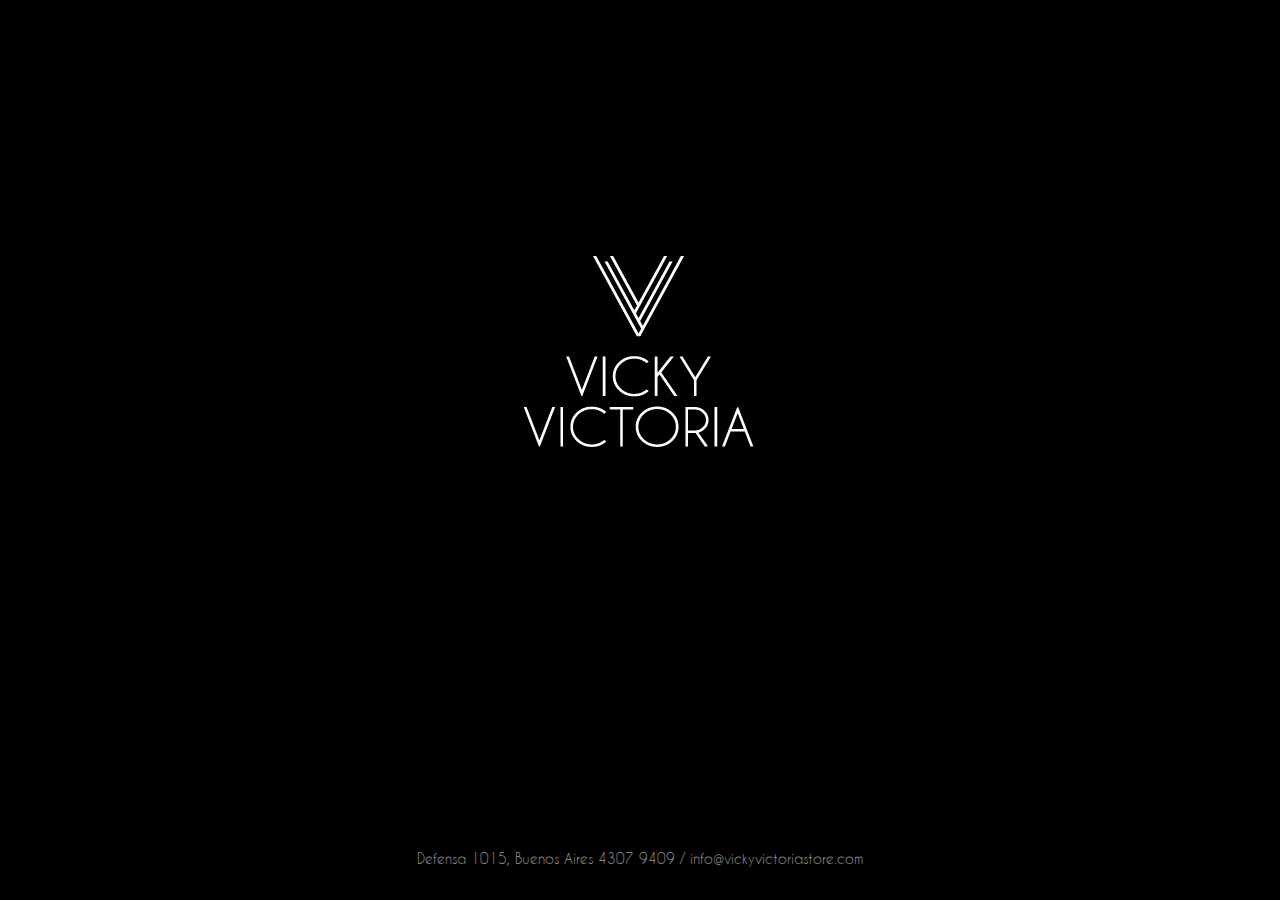
<file: index.html>
<!DOCTYPE HTML>
<html>
<head>
<meta http-equiv="Content-Type" content="text/html; charset=utf-8">
<meta name="viewport" content="width=device-width, initial-scale=1.0" />

<link rel="stylesheet" type="text/css" href="style/style1.css" />
<link rel="stylesheet" href="style/mobile.css" type="text/css"
	media="only screen and (max-width : 568px)" />
<link rel="stylesheet" href="style/mobile.css" type="text/css"
	media="only screen and (max-width : 792px) and (orientation : portrait)" />
<link rel="stylesheet" href="style/mobile-bigger.css" type="text/css"
	media="only screen and (max-width : 568px) and (min-height : 640px)" />
<title>VICKY VICTORIA STORE</title>

</head>

<body>

	<div id="content">
		<div id="contentIndex">
			<a href="home.html"><img src="image/LOGO.jpg" width="236"
				height="195" border="0"></a>
		</div>
		<div id="pie">
			Defensa 1015, Buenos Aires 4307 9409 / <a
				href="mailto:info@vickyvictoriastore.com">info@vickyvictoriastore.com</a>
		</div>
	</div>

</body>
</html>
</file>
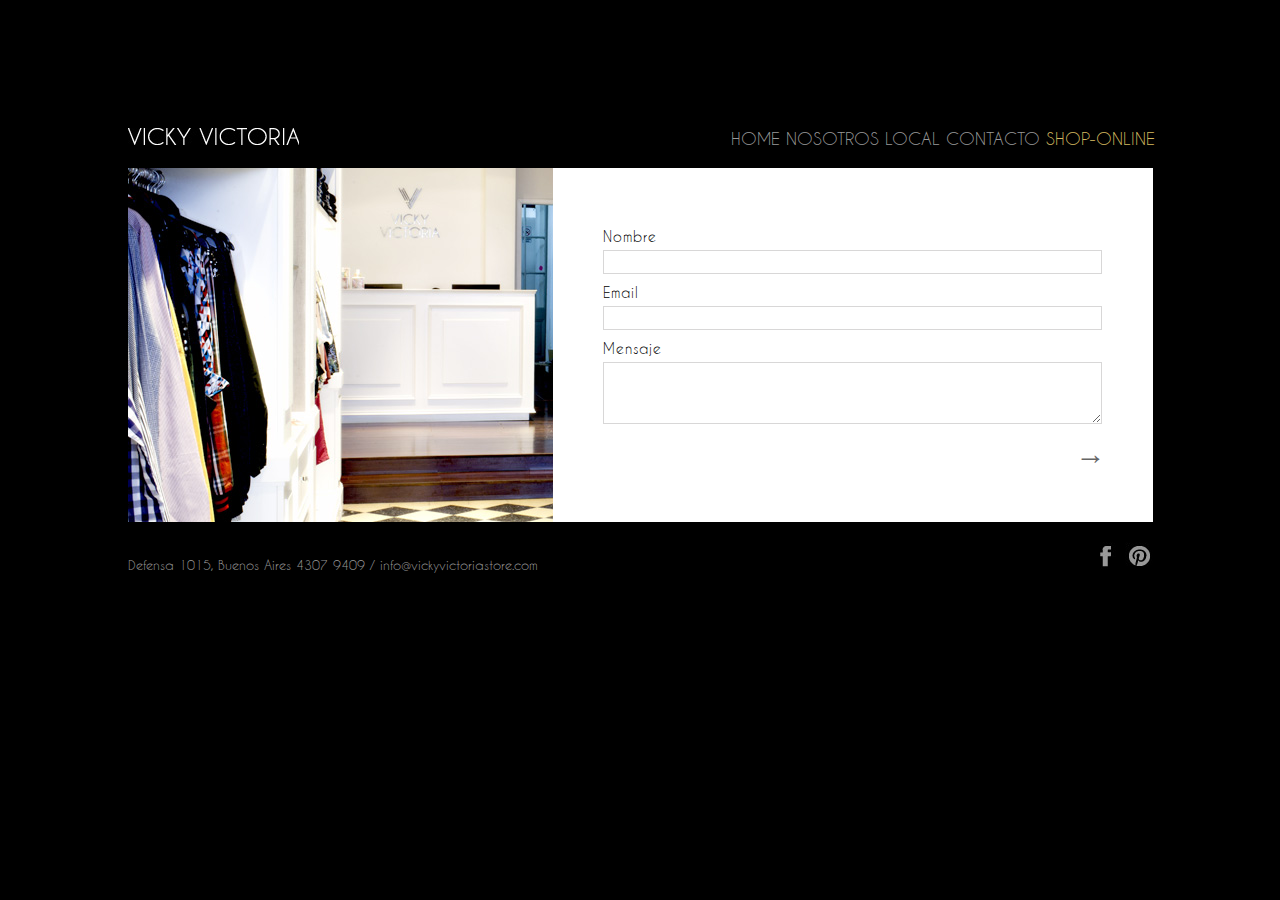
<file: contacto.html>
<!DOCTYPE HTML>
<html>
<head>
<meta http-equiv="Content-Type" content="text/html; charset=utf-8">
<meta name="viewport" content="width=device-width, initial-scale=1.0" />

<link rel="stylesheet" type="text/css" href="style/style1.css" />
<link rel="stylesheet" href="style/mobile.css" type="text/css"
	media="only screen and (max-width : 568px)" />
<link rel="stylesheet" href="style/mobile.css" type="text/css"
	media="only screen and (max-width : 792px) and (orientation : portrait)" />
<link rel="stylesheet" href="style/mobile-bigger.css" type="text/css"
	media="only screen and (max-width : 568px) and (min-height : 640px)" />
<title>VICKY VICTORIA STORE</title>

<script src="js/general.js"></script>
</head>

<body class="notHome"
	onLoad="MM_preloadImages('image/fbOn.jpg','image/pinterestOn.jpg')">

	<div id="content">
		<div id="cabecera">
			<img src="image/logoInterno.jpg" width="171" height="17">
		</div>
		
		<div class="mobile">
			<div id="titulo-mobile">
				<div class="titulo">CONTACTO</div>
				<div class="close">
					<a href="home.html">X</a>
				</div>
			</div>
		</div>
		
		<div id="menu">
			<ul>
				<li><a href="home.html">HOME</a></li>
				<li><a href="nosotros.html">NOSOTROS</a></li>
				<li><a href="galeria.html">LOCAL</a></li>
				<li>CONTACTO</li>
				<li id="shop"><a href="#">SHOP-ONLINE</a></li>
			</ul>
		</div>


		<div id="contenido">
			<img src="image/imgNosotros.jpg" width="1025" height="354">
			<div id="textoInterno">
				<div class="textoNosotros">
					<form action="contacto.php" method="post">
						<label for="nombre">Nombre</label> <input id="nombre" type="text"
							name="nombre" placeholder="" required="" /> <label for="email">Email</label>
						<input id="email" type="email" name="email" placeholder=""
							required="" /> <label for="mensaje">Mensaje</label>
						<textarea id="mensaje" name="mensaje" placeholder="" required=""></textarea>
						
						<div class="mobile">
							<div class="links-contacto">
								<a href="#">
									<img src="image/fb-white.jpg" name="FACEBOOK" width="28" height="28" border="0">
								</a>
								<a href="#">
									<img src="image/pinterest-white.jpg" name="PINTEREST" width="28" height="28" border="0">
								</a>
							</div>
						</div>
						
						<input id="submit" type="submit" value="→" name="Submit">
					</form>
				</div>
			</div>
		</div>


		<div id="redesSociales">
			<ul>
				<li><a href="#" onMouseOut="MM_swapImgRestore()"
					onMouseOver="MM_swapImage('FACEBOOK','','image/fbOn.jpg',1)"><img
						src="image/fb.jpg" name="FACEBOOK" width="28" height="28"
						border="0"></a></li>
				<li><a href="#" onMouseOut="MM_swapImgRestore()"
					onMouseOver="MM_swapImage('PINTEREST','','image/pinterestOn.jpg',1)"><img
						src="image/pinterest.jpg" name="PINTEREST" width="28" height="28"
						border="0"></a></li>
			</ul>
		</div>

		<div id="pieInterna">
			Defensa 1015, Buenos Aires 4307 9409 / <a
				href="mailto:info@vickyvictoriastore.com">info@vickyvictoriastore.com</a>
		</div>
	</div>

</body>
</html>
</file>
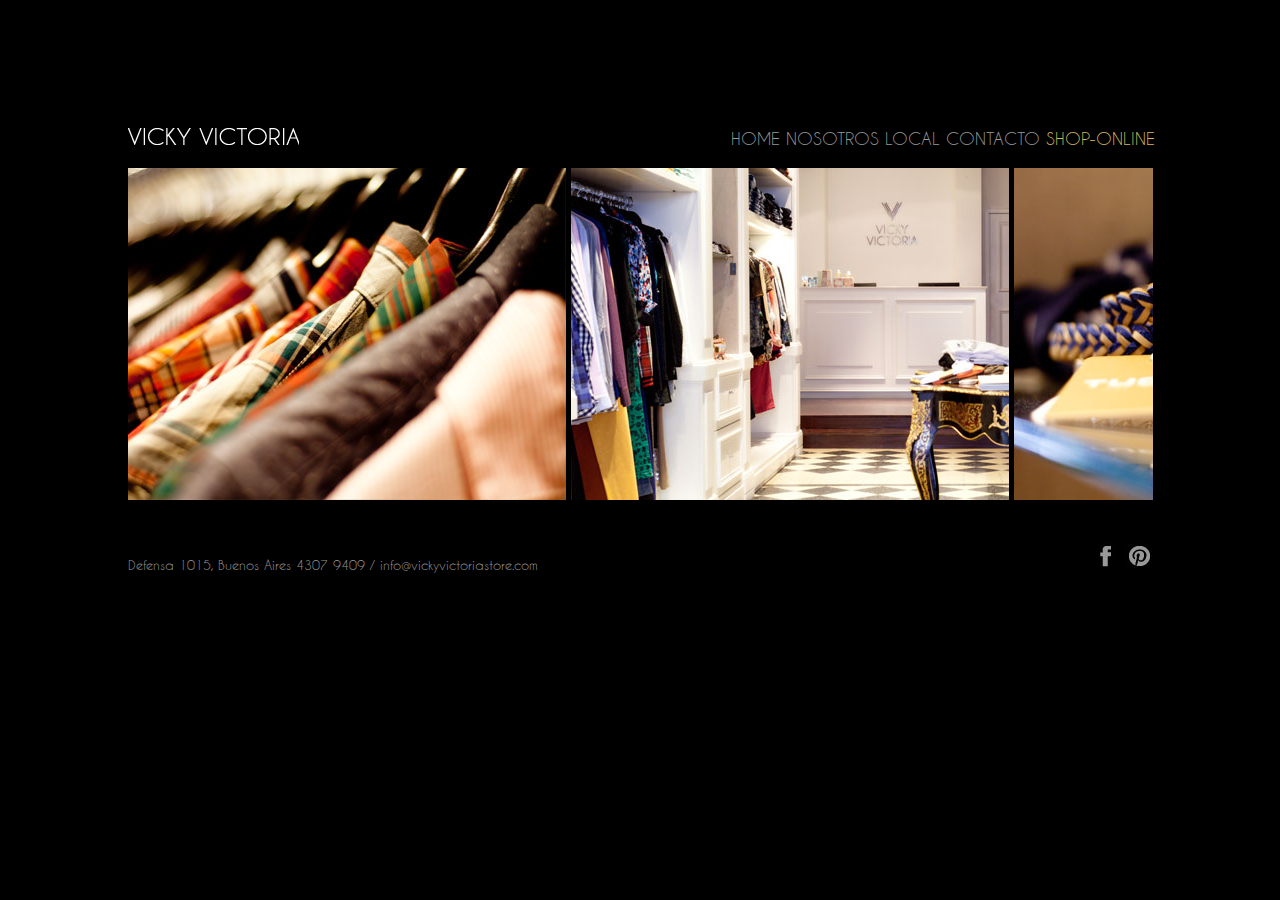
<file: galeria.html>
<!DOCTYPE HTML>
<html>
<head>
<meta http-equiv="Content-Type" content="text/html; charset=utf-8">
<meta name="viewport" content="width=device-width, initial-scale=1.0" />

<link rel="stylesheet" type="text/css" href="style/style1.css" />
<link rel="stylesheet" href="style/mobile.css" type="text/css"
	media="only screen and (max-width : 568px)" />
<link rel="stylesheet" href="style/mobile.css" type="text/css"
	media="only screen and (max-width : 792px) and (orientation : portrait)" />
<link rel="stylesheet" href="style/mobile-bigger.css" type="text/css"
	media="only screen and (max-width : 568px) and (min-height : 640px)" />
<title>VICKY VICTORIA STORE</title>
<style type="text/css">
<!--
body {
	scrollbar-face-color: #6685CA;
	scrollbar-highlight-color: #6685CA;
	scrollbar-shadow-color: #6685CA;
	scrollbar-3dlight-color: #FFFFFF;
	scrollbar-arrow-color: #FFFFFF;
	scrollbar-track-color: #E5E5E5;
	scrollbar-drakshadow-color: #000000;
}
-->
</style>

<script src="js/general.js"></script>
</head>

<body class="notHome tituloFijo"
	onLoad="MM_preloadImages('image/fbOn.jpg','image/pinterestOn.jpg')">

	<div id="content">
		<div id="cabecera">
			<img src="image/logoInterno.jpg" width="171" height="17">
		</div>
		
		<div class="mobile">
			<div id="titulo-mobile">
				<div class="titulo">LOCAL</div>
				<div class="close">
					<a href="home.html">X</a>
				</div>
			</div>
		</div>

		<div id="menu">
			<ul>
				<li><a href="home.html">HOME</a></li>
				<li><a href="nosotros.html">NOSOTROS</a></li>
				<li>LOCAL</li>
				<li><a href="contacto.html">CONTACTO</a></li>
				<li id="shop"><a href="#">SHOP-ONLINE</a></li>
			</ul>
		</div>

		<div id="contenido">
			<div class="scroll">
				<div class="galeria">

					<img src="image/05.jpg" alt="" width="438" height="332" /> <img
						src="image/002.jpg" alt="" width="438" height="332" /> <img
						src="image/08.jpg" alt="" width="438" height="332" /> <img
						src="image/03.jpg" alt="" width="438" height="332" /> <img
						src="image/04.jpg" alt="" width="438" height="332" /> <img
						src="image/06.jpg" alt="" width="438" height="332" /> <img
						src="image/07.jpg" alt="" width="438" height="332" /> <img
						src="image/001.jpg" alt="" width="438" height="332" /> <img
						src="image/09.jpg" alt="" width="438" height="332" /> <img
						src="image/10.jpg" alt="" width="438" height="332" /> <img
						src="image/11.jpg" alt="" width="438" height="332" /> <img
						src="image/12.jpg" alt="" width="438" height="332" /> <img
						src="image/13.jpg" alt="" width="438" height="332" /> <img
						src="image/14.jpg" alt="" width="438" height="332" />
				</div>
			</div>

		</div>


		<div id="redesSociales">
			<ul>
				<li><a href="#" onMouseOut="MM_swapImgRestore()"
					onMouseOver="MM_swapImage('FACEBOOK','','image/fbOn.jpg',1)"><img
						src="image/fb.jpg" name="FACEBOOK" width="28" height="28"
						border="0"></a></li>
				<li><a href="#" onMouseOut="MM_swapImgRestore()"
					onMouseOver="MM_swapImage('PINTEREST','','image/pinterestOn.jpg',1)"><img
						src="image/pinterest.jpg" name="PINTEREST" width="28" height="28"
						border="0"></a></li>
			</ul>
		</div>

		<div id="pieInterna">
			Defensa 1015, Buenos Aires 4307 9409 / <a
				href="mailto:info@vickyvictoriastore.com">info@vickyvictoriastore.com</a>
		</div>
	</div>
</body>
</html>
</file>
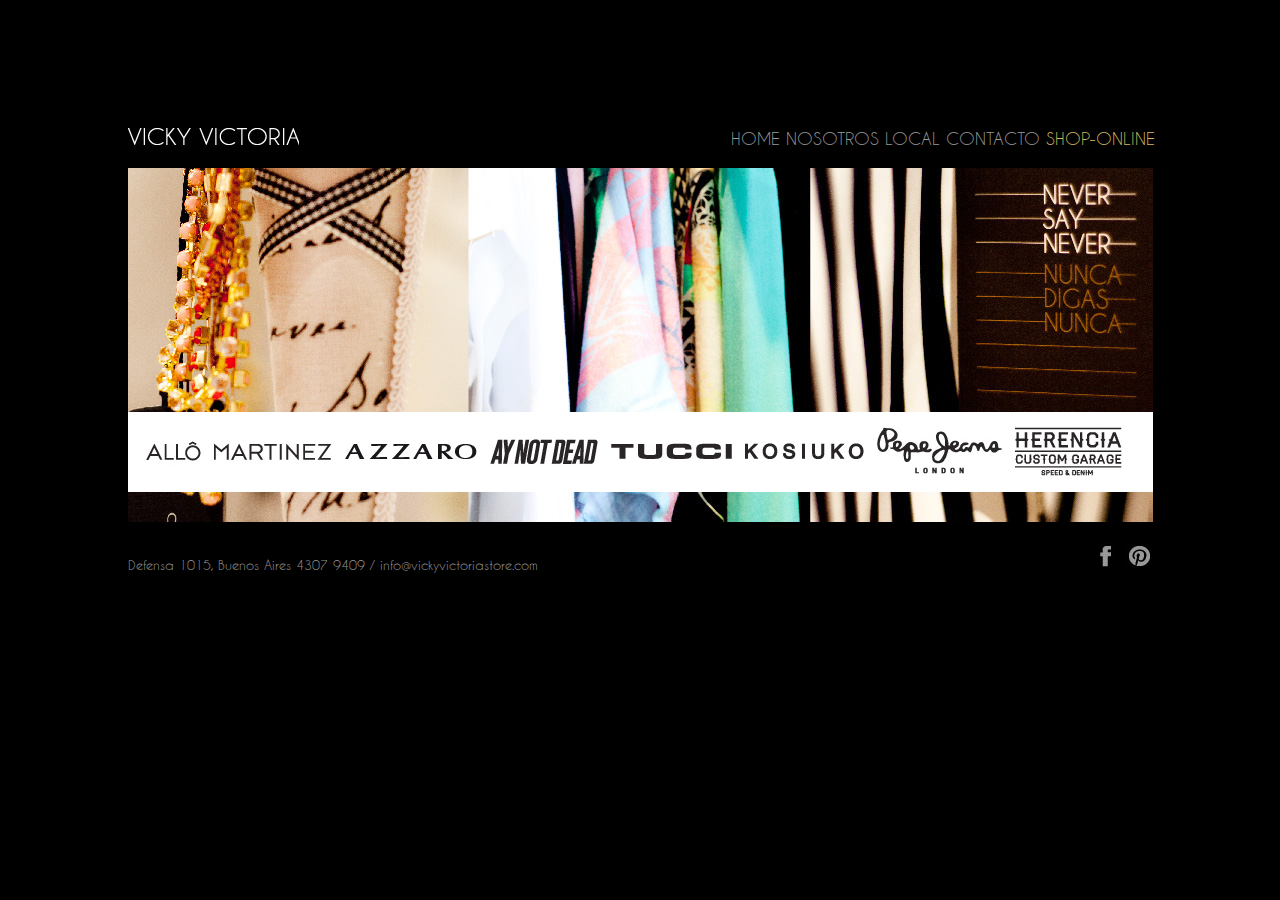
<file: home.html>
<!DOCTYPE HTML>
<html>
<head>
<meta http-equiv="Content-Type" content="text/html; charset=utf-8">
<meta name="viewport" content="width=device-width, initial-scale=1.0" />

<link rel="stylesheet" type="text/css" href="style/style1.css" />
<link rel="stylesheet" href="style/mobile.css" type="text/css"
	media="only screen and (max-width : 568px)" />
<link rel="stylesheet" href="style/mobile.css" type="text/css"
	media="only screen and (max-width : 792px) and (orientation : portrait)" />
<link rel="stylesheet" href="style/mobile-bigger.css" type="text/css"
	media="only screen and (max-width : 568px) and (min-height : 640px)" />

<title>VICKY VICTORIA STORE</title>

<script src="js/jquery-1.11.0.min.js"></script>
<script src="js/jquery.slides.min.js"></script>

<script type="text/javascript">

$( window ).load(function() {

	$("#slideShowImages").slidesjs({
	
	        width: 1025,
	        height: 354,
	
	        navigation: {
	            active: false,
	
	            effect: "fade"
	        },
	        pagination: {
	
	            active: false,
	            effect: "fade"
	
	        },
	        play: {
	            active: false,
	            effect: "fade",
	            interval: 2000,
	            auto: true,
	            swap: true,
	            pauseOnHover: false,
	            restartDelay: 2500
	        },
	        effect: {
	            fade: {
	              speed: 1200
	            }
	        }
	
	  });
});
</script>


<script src="js/general.js"></script>
</head>

<body
	onLoad="MM_preloadImages('image/fbOn.jpg','image/pinterestOn.jpg')">

	<div id="content">
		<div id="cabecera">
			<img src="image/logoInterno.jpg" width="171" height="17">
		</div>

		<div id="menu">
			<ul>
				<li>HOME</li>
				<li><a href="nosotros.html">NOSOTROS</a></li>
				<li><a href="galeria.html">LOCAL</a></li>
				<li><a href="contacto.html">CONTACTO</a></li>
				<li id="shop"><a href="#">SHOP-ONLINE</a></li>
			</ul>
		</div>

		<div id="contenido">

			<div id="slideShowImages">
				<img src="image/imgHome.jpg" alt="Slide 1" /> <img
					src="image/01.jpg" alt="Slide 2" /> <img src="image/02.jpg"
					alt="Slide 3" /> <img src="image/img.jpg" alt="Slide 4" />
			</div>

			<div id="textoInterno1">
				<img src="image/logoAllo.jpg" width="186" height="49"><img
					src="image/logoAzzaro.jpg" width="132" height="49"><img
					src="image/logoAy.jpg" width="108" height="49"><img
					src="image/logoTucci.jpg" width="121" height="49"><img
					src="image/logoKosiuko.jpg" width="119" height="49"><img
					src="image/logoPepe.jpg" width="125" height="49"><img
					src="image/logoHerencia.jpg" width="107" height="49">
			</div>
		</div>

		<div id="redesSociales">
			<ul>
				<li><a href="#" onMouseOut="MM_swapImgRestore()"
					onMouseOver="MM_swapImage('FACEBOOK','','image/fbOn.jpg',1)"><img
						src="image/fb.jpg" name="FACEBOOK" width="28" height="28"
						border="0"></a></li>
				<li><a href="#" onMouseOut="MM_swapImgRestore()"
					onMouseOver="MM_swapImage('PINTEREST','','image/pinterestOn.jpg',1)"><img
						src="image/pinterest.jpg" name="PINTEREST" width="28" height="28"
						border="0"></a></li>
			</ul>
		</div>

		<div id="pieInterna">
			Defensa 1015, Buenos Aires 4307 9409 / <a
				href="mailto:info@vickyvictoriastore.com">info@vickyvictoriastore.com</a>
		</div>
	</div>
	
	<div class="mobile">
		<div id="menu">
			<ul>
				<li><a href="nosotros.html">NOSOTROS</a></li>
				<li><a href="galeria.html">LOCAL</a></li>
				<li><a href="contacto.html">CONTACTO</a></li>
				<li id="shop"><a href="#">SHOP-ONLINE</a></li>
			</ul>
		</div>
	</div>
	
</body>
</html>
</file>
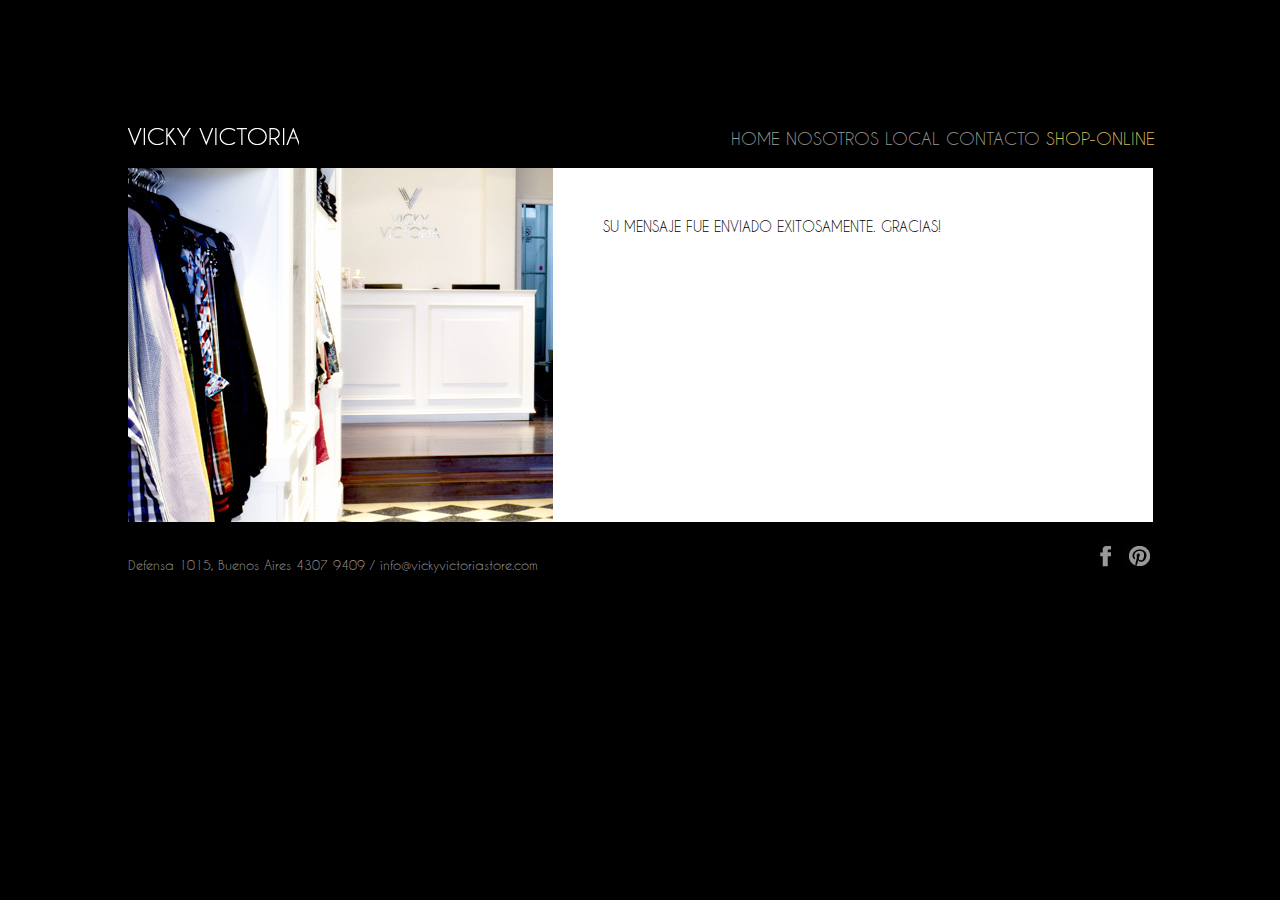
<file: mensaje.html>
<!DOCTYPE HTML>
<html>
<head>
<meta http-equiv="Content-Type" content="text/html; charset=utf-8">
<meta name="viewport" content="width=device-width, initial-scale=1.0" />
<link rel="stylesheet" type="text/css" href="style/style1.css" />
<title>VICKY VICTORIA STORE</title>
<script type="text/javascript">
function MM_swapImgRestore() { //v3.0
  var i,x,a=document.MM_sr; for(i=0;a&&i<a.length&&(x=a[i])&&x.oSrc;i++) x.src=x.oSrc;
}
function MM_preloadImages() { //v3.0
  var d=document; if(d.images){ if(!d.MM_p) d.MM_p=new Array();
    var i,j=d.MM_p.length,a=MM_preloadImages.arguments; for(i=0; i<a.length; i++)
    if (a[i].indexOf("#")!=0){ d.MM_p[j]=new Image; d.MM_p[j++].src=a[i];}}
}

function MM_findObj(n, d) { //v4.01
  var p,i,x;  if(!d) d=document; if((p=n.indexOf("?"))>0&&parent.frames.length) {
    d=parent.frames[n.substring(p+1)].document; n=n.substring(0,p);}
  if(!(x=d[n])&&d.all) x=d.all[n]; for (i=0;!x&&i<d.forms.length;i++) x=d.forms[i][n];
  for(i=0;!x&&d.layers&&i<d.layers.length;i++) x=MM_findObj(n,d.layers[i].document);
  if(!x && d.getElementById) x=d.getElementById(n); return x;
}

function MM_swapImage() { //v3.0
  var i,j=0,x,a=MM_swapImage.arguments; document.MM_sr=new Array; for(i=0;i<(a.length-2);i+=3)
   if ((x=MM_findObj(a[i]))!=null){document.MM_sr[j++]=x; if(!x.oSrc) x.oSrc=x.src; x.src=a[i+2];}
}
</script>
</head>

<body onLoad="MM_preloadImages('image/fbOn.jpg','image/pinterestOn.jpg')">

<div id="content">
  <div id="cabecera"><img src="image/logoInterno.jpg" width="171" height="17"></div>
   <div id="menu">
        <ul>
            <li><a href="home.html">HOME</a></li>
            <li><a href="nosotros.html">NOSOTROS</a></li>
            <li><a href="galeria.html">LOCAL</a></li>
            <li>CONTACTO</li>
            <li id="shop"><a href="#">SHOP-ONLINE</a></li>
        </ul>
    </div>
  
  
  <div id="contenido"><img src="image/imgNosotros.jpg" width="1025" height="354">
  		<div id="textoInterno">
        	<div class="textoNosotros">SU MENSAJE FUE ENVIADO EXITOSAMENTE. GRACIAS!
          </div>        
        </div>
  </div>
    

    <div id="redesSociales">
            <ul>
                <li><a href="#" onMouseOut="MM_swapImgRestore()" onMouseOver="MM_swapImage('FACEBOOK','','image/fbOn.jpg',1)"><img src="image/fb.jpg" name="FACEBOOK" width="28" height="28" border="0"></a></li>
                <li><a href="#" onMouseOut="MM_swapImgRestore()" onMouseOver="MM_swapImage('PINTEREST','','image/pinterestOn.jpg',1)"><img src="image/pinterest.jpg" name="PINTEREST" width="28" height="28" border="0"></a></li>
            </ul>
        </div>
    
      <div id="pieInterna">
			Defensa 1015, Buenos Aires   4307 9409 / <a href="mailto:info@vickyvictoriastore.com">info@vickyvictoriastore.com</a>
      </div>
</div>

</body>
</html>
</file>
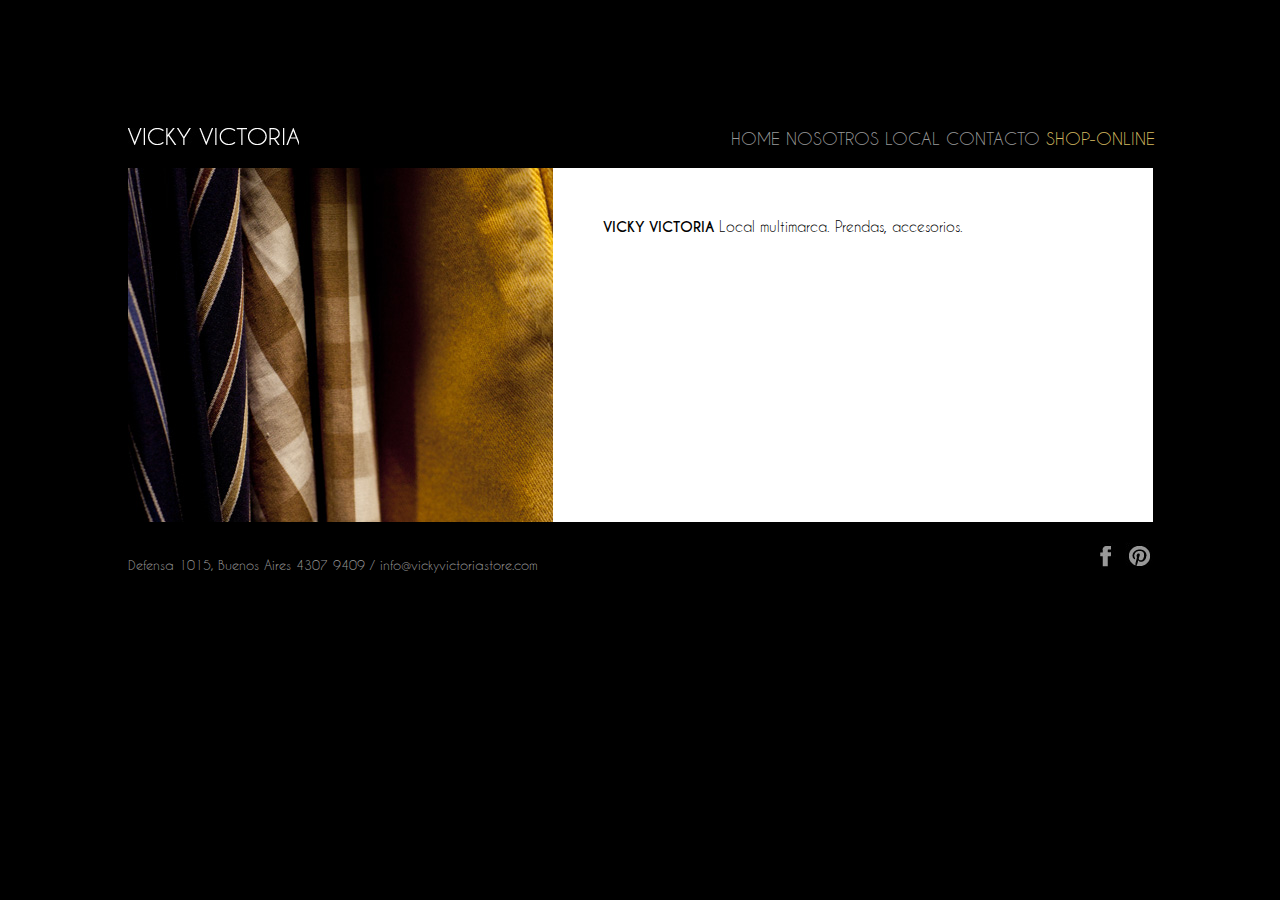
<file: nosotros.html>
<!DOCTYPE HTML>
<html>
<head>
<meta http-equiv="Content-Type" content="text/html; charset=utf-8">
<meta name="viewport" content="width=device-width, initial-scale=1.0" />

<link rel="stylesheet" type="text/css" href="style/style1.css" />

<link rel="stylesheet" href="style/mobile.css" type="text/css"
	media="only screen and (max-width : 568px)" />

<link rel="stylesheet" href="style/mobile.css" type="text/css"
	media="only screen and (max-width : 792px) and (orientation : portrait)" />
<link rel="stylesheet" href="style/mobile-bigger.css" type="text/css"
	media="only screen and (max-width : 568px) and (min-height : 640px)" />
<meta http-equiv="X-UA-Compatible" content="IE=8" />
<title>VICKY VICTORIA STORE</title>

<script src="js/general.js"></script>

</head>

<body class="notHome"
	onLoad="MM_preloadImages('image/fbOn.jpg','image/pinterestOn.jpg')">

	<div id="content">
		<div id="cabecera">
			<img src="image/logoInterno.jpg" width="171" height="17">
		</div>
		
		<div class="mobile">
			<div id="titulo-mobile">
				<div class="titulo">NOSOTROS</div>
				<div class="close">
					<a href="home.html">X</a>
				</div>
			</div>
		</div>

		<div id="menu">
			<ul>
				<li><a href="home.html">HOME</a></li>
				<li>NOSOTROS</li>
				<li><a href="galeria.html">LOCAL</a></li>
				<li><a href="contacto.html">CONTACTO</a></li>
				<li id="shop"><a href="#">SHOP-ONLINE</a></li>
			</ul>
		</div>
		<div id="contenido">
			<img src="image/imgContacto.jpg" width="1025" height="354">
			<div id="textoInterno">
				<div class="textoNosotros"><span style="font-family:caviar_dreamsbold">VICKY VICTORIA </span>Local multimarca. Prendas, accesorios.</div>
				
				<div class="mobile">
					<div class="logos">
					
						<div class="logo">
							<img src="image/logoAllo.jpg" width="186" height="49">
						</div>
						<div class="logo">
							<img src="image/logoAzzaro.jpg" width="132" height="49">
						</div>
						<div class="logo">
							<img src="image/logoTucci.jpg" width="121" height="49">
						</div>
						<div class="logo">	
							<img src="image/logoAy.jpg" width="108" height="49">
						</div>
						<div class="logo">
							<img src="image/logoHerencia.jpg" width="107" height="49">
						</div>
						<div class="logo">
							<img src="image/logoPepe.jpg" width="125" height="49">
						</div>
						<div class="logo">
							<img src="image/logoKosiuko.jpg" width="119" height="49">
						</div>
					</div>
				</div>
			</div>
		</div>


		<div id="redesSociales">
			<ul>
				<li><a href="#" onMouseOut="MM_swapImgRestore()"
					onMouseOver="MM_swapImage('FACEBOOK','','image/fbOn.jpg',1)"><img
						src="image/fb.jpg" name="FACEBOOK" width="28" height="28"
						border="0"></a></li>
				<li><a href="#" onMouseOut="MM_swapImgRestore()"
					onMouseOver="MM_swapImage('PINTEREST','','image/pinterestOn.jpg',1)"><img
						src="image/pinterest.jpg" name="PINTEREST" width="28" height="28"
						border="0"></a></li>
			</ul>
		</div>

		<div id="pieInterna">
			Defensa 1015, Buenos Aires 4307 9409 / <a
				href="mailto:info@vickyvictoriastore.com">info@vickyvictoriastore.com</a>
		</div>
	</div>

</body>
</html>
</file>
<file: style/style1.css>
@font-face {
	font-family: 'caviar_dreamsregular';
	src: url('../fonts/CaviarDreams-webfont.eot');
	src: url('../fonts/CaviarDreams-webfont.eot?#iefix')
		format('embedded-opentype'), url('../fonts/CaviarDreams-webfont.woff')
		format('woff'), url('../fonts/CaviarDreams-webfont.ttf')
		format('truetype'),
		url('../fonts/CaviarDreams-webfont.svg#caviar_dreamsregular')
		format('svg');
	font-weight: normal;
	font-style: normal;
}

@font-face {
	font-family: 'caviar_dreamsbold';
	src: url('../fonts/Caviar_Dreams_Bold-webfont.eot');
	src: url('../fonts/Caviar_Dreams_Bold-webfont.eot?#iefix')
		format('embedded-opentype'),
		url('../fonts/Caviar_Dreams_Bold-webfont.woff') format('woff'),
		url('../fonts/Caviar_Dreams_Bold-webfont.ttf') format('truetype'),
		url('../fonts/Caviar_Dreams_Bold-webfont.svg#caviar_dreamsbold')
		format('svg');
	font-weight: normal;
	font-style: normal;
}

/*------------general-----*/
body {
	margin: 0;
	padding: 0;
	text-align: center;
	background-color: #000;
}

#content {
	background-color: #000000;
	margin: 10% auto auto;
	text-align: left;
	width: 1025px;
	font-family: caviar_dreamsregular, "Trebuchet MS", Arial, Helvetica,
		sans-serif;
	font-size: 14px;
}

#contentIndex {
	background-color: #000000;
	margin: 25% auto auto;
	text-align: center;
	width: 1025px;
	font-family: caviar_dreamsregular, "Trebuchet MS", Arial, Helvetica,
		sans-serif;
}

#index {
	text-align: center;
	height: 400px;
}

#cabecera {
	background-color: #000000;
	float: left;
	height: 40px;
	width: 500px;
}

#menu {
	color: #999999;
	float: left;
	font-size: 1.2em;
	height: 40px;
	margin-top: -16px;
	position: relative;
	right: -63px;
}

#menu ul {
	list-style-type: none;
}

#menu li {
	display: inline;
}

#menu a {
	text-decoration: none;
	color: #999999;
}

#menu a:hover {
	text-decoration: none;
	color: #ffffff;
}

#shop a {
	text-decoration: none;
	color: #d3b85f;
}

#shop a:hover {
	text-decoration: none;
	color: #ffffff;
}

#redesSociales {
	float: right;
	text-align: right;
}

#redesSociales ul {
	
}

#redesSociales li {
	display: inline;
	margin-left: 0;
}

#contenido {
	width: 1025px;
	height: 360px;
	padding-top: 40px;
}

#textoInterno {
	background-color: #FFFFFF;
	float: right;
	height: 354px;
	margin-top: -357px;
	position: absolute;
	width: 600px;
	margin-left: 425px;
}

#textoInterno1 {
	background-color: #FFFFFF;
	float: right;
	height: 80px;
	margin-top: -110px;
	position: absolute;
	width: 1025px;
	text-align: center;
	z-index: 999;
}

#textoInterno1 img {
	padding-right: 13px;
	padding-top: 15px;
}

.textoNosotros {
	padding: 50px;
}

#pie {
	background-color: #000000;
	bottom: 0;
	clear: both;
	color: #999999;
	height: 50px;
	position: fixed;
	text-align: center;
	width: 1025px;
}

#pie a {
	text-decoration: none;
	color: #999999;
}

#pie a:hover {
	text-decoration: none;
	color: #d3b85f;
}

#pieInterna {
	clear: both;
	color: #999999;
	float: left;
	font-size: 0.9em;
	line-height: 18px;
	margin-top: -30px;
	text-align: left;
}

#pieInterna a {
	text-decoration: none;
	color: #999999;
}

#pieInterna a:hover {
	text-decoration: none;
	color: #d3b85f;
}



/*--------------------------------------galeria--------------------------------------*/
.scroll {
	height: 354px;
	overflow-x: scroll;
	overflow-y: hidden;
	position: relative;
	width: 1025px;
}

.galeria {
	width: 6202px;
}

.galeria img {
	float: left;
	margin-bottom: 15px;
	margin-right: 5px;
}

@-moz-document url-prefix () { 
	.scroll { height:354px;
		overflow-x: scroll;
		overflow-y: hidden;
		position: relative;
		width: 1025px;
	}
}

#slideShowImages { /* The following CSS rules are optional. */
	
}

#slideShowImages img { /* The following CSS rules are optional. */
	
}

label {
	display: block;
	margin-top: 10px;
	letter-spacing: 1px;
}

.formulario {
	display: block;
	margin: 0 auto;
	width: 510px;
	color: #666666;
	font-family: Arial;
}

form {
	margin: 0 auto;
}

input,textarea {
	background: none repeat scroll 0 0 #FFFFFF;
	border: thin solid #D8D7D7;
	color: #666666;
	font-size: 11px;
	margin-top: 5px;
	padding: 5px;
	width: 487px;
	font-family: Arial, Helvetica, sans-serif;
}

textarea {
	height: 50px;
}

#submit {
	border: 0 none;
	color: #666666;
	cursor: pointer;
	float: right;
	font-size: 30px;
	margin-right: -8px;
	text-align: right;
}

h1 {
	width: 70%;
	height: 100px;
	float: center;
	background-color: #90EE90;
	border: 1px solid #063;
}

.mobile {
	display: none;
}
</file>
<file: style/mobile.css>
#pie,
#menu,
#textoInterno1,
#redesSociales,
#pieInterna,
.notHome #cabecera {
	display: none;
}

.mobile {
	display: block;
}

#content {
	width: 100%;
	height: auto;
}

#contentIndex {
	width: 100%;
	height: auto;
	margin-top: 50%;
}

#contentIndex a img {
	width: 60%;
	height: auto;
}

#cabecera {
	width: 100%;
	float: none;
	clear: both;
	text-align: center;
}

#contenido {
	width: 100%;
	height: auto;
	padding-top: 0px;
}

.mobile #menu {
	display: block;
	width: 100%;
	height: auto;
	float: none;
	clear: both;
	margin-top: 0px;
	right: 0px;
	font-family: caviar_dreamsregular,"Trebuchet MS",Arial,Helvetica,sans-serif;
}

.mobile #menu ul {
	margin: 0px;
	margin-top: 20px;
	padding: 0px;
}

.mobile #menu li {
	display: block;
	border-bottom: 1px solid #999;
	padding-top: 8px;
	padding-bottom: 8px;
}

body.notHome {
	background-color: white;
}

.notHome #content {
	margin-top: 0px;
}

#titulo-mobile {
	color: white;
	font-size: 1.5em;
	height: 20px;
	padding: 15px;
	background-color: #000000;
}

#titulo-mobile .titulo {
	float: left;
	width: 80%;
}

#titulo-mobile .close {
	float: right;
	width: 19%;
	text-align: right;
}

#titulo-mobile .close a {
	text-decoration: none;
	color: white;
	font-weight: bold;
}

.notHome #contenido img {
	height: 250px;
    margin-left: -50%;
    overflow: hidden;
    width: auto;
}

.notHome #contenido {
	overflow: hidden;
}

#textoInterno {
	float: none;
	clear: both;
	width: 100%;
	height: auto;
	margin: 0px;
	position: relative;
	max-height: 170px;
    overflow: auto;
}

.textoNosotros {
	padding: 30px;
}

.mobile .logos {
	width: 80%;
	height: auto;
	margin-left: 10%;
	margin-right: 10%;
}

.mobile .logos .logo {
	width: 50%;
	float: left;
	text-align: left;
}

.mobile .logos .logo:nth-child(even) {
	text-align: right;
}

.mobile .logos .logo:last-child {
	float: none;
	clear: both;
}

.notHome #contenido .mobile .logos .logo img {
	width: 85%;
	height: auto;
	margin: 0px;
}

.notHome #contenido .mobile .logos .logo:first-child img {
	width: 95%;
	margin-top: 4px;
}

.scroll {
    height: auto;
    overflow: auto;
    position: relative;
    width: 100%;
}

.galeria {
	width: 100%;
}

.notHome #contenido .galeria img {
	height: auto;
    margin: 0px;
    overflow: hidden;
    width: 100%;
    float: none;
    clear: both;
    margin-bottom: 5px;
}

.tituloFijo #titulo-mobile {
	position: fixed;
	top: 0px;
	left: 0px;
	z-index: 30;
	width: 100%;
}

.tituloFijo #titulo-mobile .titulo {
	position: fixed;
	top: 15px;
	left: 15px;
}

.tituloFijo #titulo-mobile .close {
	position: fixed;
	right: 15px;
	top: 15px;
}

input, textarea {
	width: 90%;
}

#submit {
	width: 20%;
}

.mobile .links-contacto {
	width: 50%;
	float: left;
	margin-top: 10px;
}

.notHome #contenido .mobile .links-contacto img {
	width: 28px;
	height: 28px;
	float: left;
	margin: 0px;
	margin-right: 2px;
}
</file>
<file: style/mobile-bigger.css>
#textoInterno {
	max-height: 320px;
}

body.notHome {
	background-color: #fff;
}
</file>
